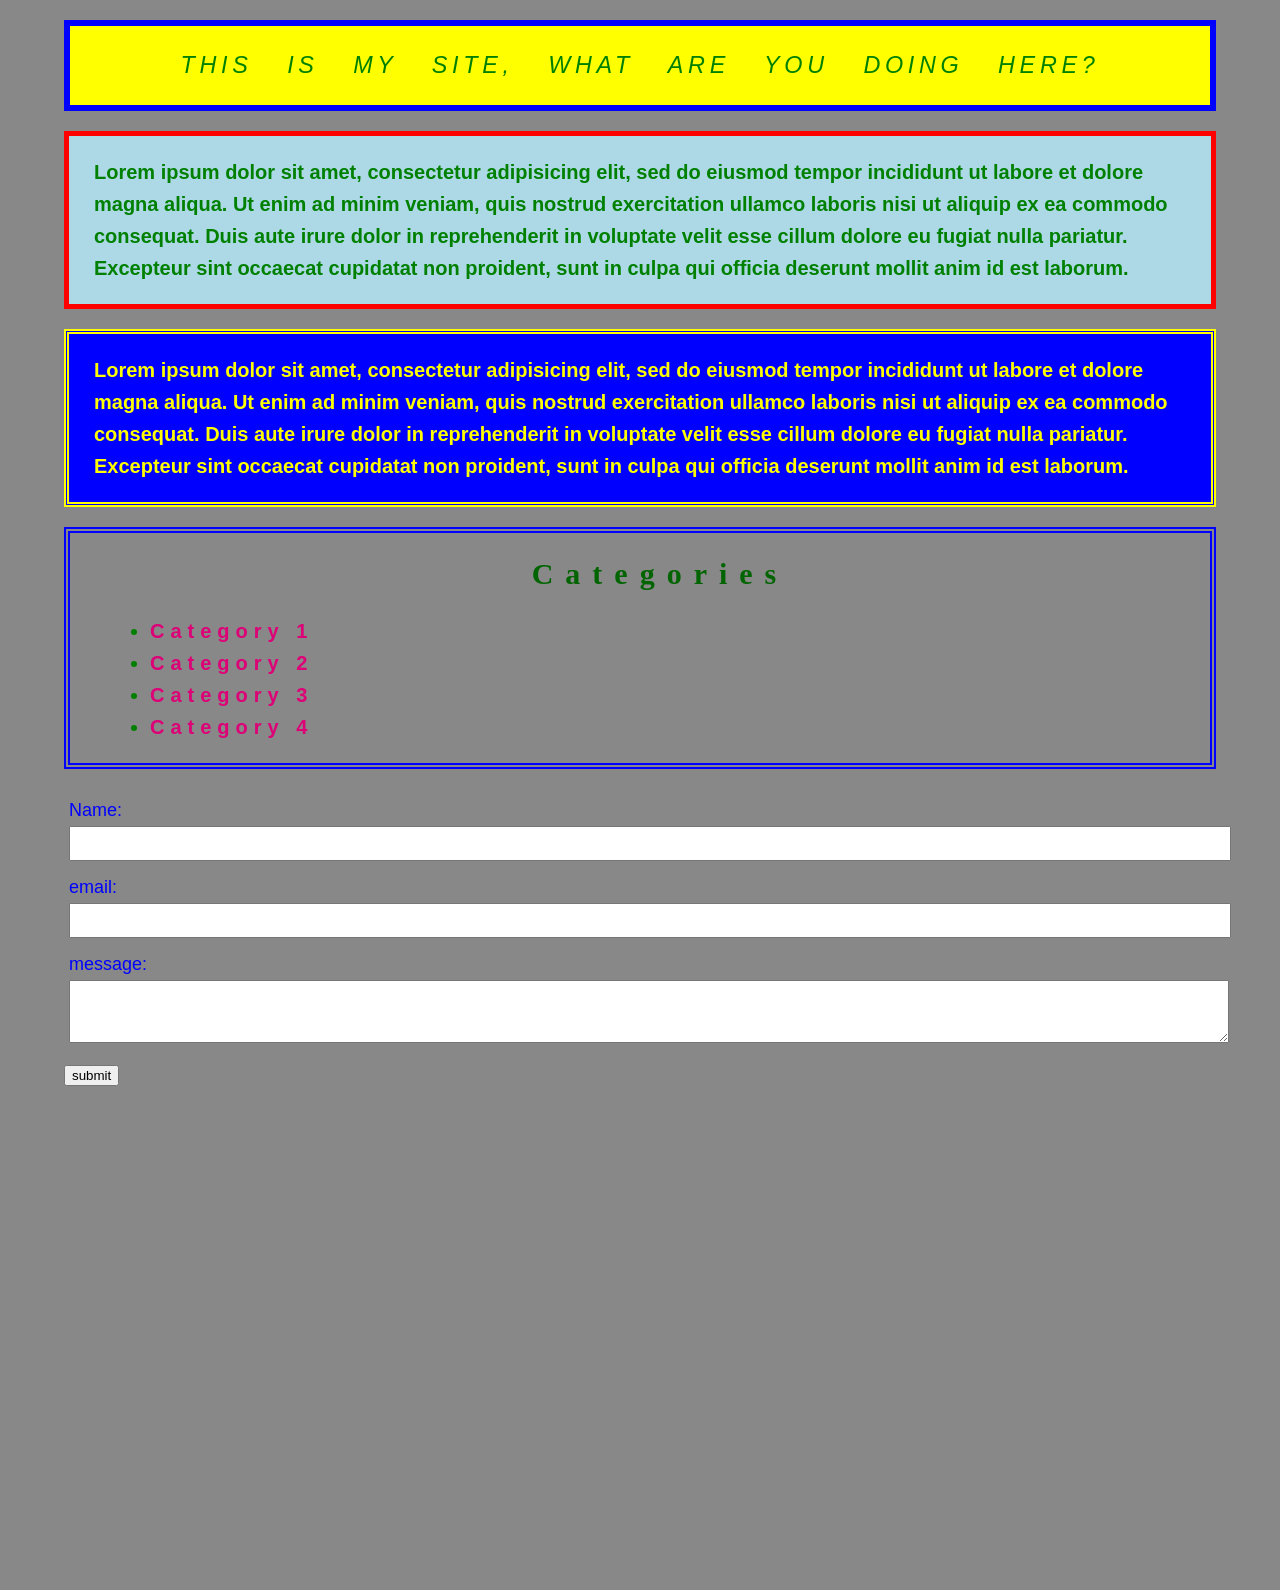
<file: PROGRAMS/HTML-CSS-JS/temp1.html>
<!DOCTYPE html>
<html>
<head>
	<title>My First attempt to learn CSS</title>
	<link rel="stylesheet" type="text/css" href="css/temp1.css">
</head>
<body>
	<div class="container">
	<div class="box-2">
		<h3>This is my site, what are you doing here?</h3>
	</div>
		<div class="box-1">
		<p>
					Lorem ipsum dolor sit amet, consectetur adipisicing elit, sed do eiusmod
			tempor incididunt ut labore et dolore magna aliqua. Ut enim ad minim veniam,
			quis nostrud exercitation ullamco laboris nisi ut aliquip ex ea commodo
			consequat. Duis aute irure dolor in reprehenderit in voluptate velit esse
			cillum dolore eu fugiat nulla pariatur. Excepteur sint occaecat cupidatat non
			proident, sunt in culpa qui officia deserunt mollit anim id est laborum.
		</p>
	</div>
	<div class="box-3">
		<p>
					Lorem ipsum dolor sit amet, consectetur adipisicing elit, sed do eiusmod
			tempor incididunt ut labore et dolore magna aliqua. Ut enim ad minim veniam,
			quis nostrud exercitation ullamco laboris nisi ut aliquip ex ea commodo
			consequat. Duis aute irure dolor in reprehenderit in voluptate velit esse
			cillum dolore eu fugiat nulla pariatur. Excepteur sint occaecat cupidatat non
			proident, sunt in culpa qui officia deserunt mollit anim id est laborum.
		</p>
	</div>
	<div class="category">
		<h2>Categories</h2>
		<ul>
			<li><a href="#">Category 1</a></li>
			<li><a href="#">Category 2</a></li>
			<li><a href="#">Category 3</a></li>
			<li><a href="#">Category 4</a></li>
		</ul>
	</div>
	<form class="my-form">
		<div class="form-group">
			<label>Name: </label>
			<input type="text" name="name">
		</div>
		<div class="form-group">
			<label>email: </label>
			<input type="email" name="name">
		</div>
		<div class="form-group">
			<label>message: </label>
			<textarea name="message"></textarea>
		</div>
		<input class="button" type="submit" value="submit" name="submit">
	</form>
	<div style="margin-top: 500px;"></div>
</body>
</html>
</file>
<file: PROGRAMS/HTML-CSS-JS/css/temp1.css>
body{
	color:green;
	background:#888;
	font:bold 20px sans-serif;
	line-height: 1.6em;
	margin: 0;

}

.box-2 h3{
	text-align: center;
	font-weight: 400;
	font-style: italic;
	/*text-decoration: underline;*/
	text-transform: uppercase; 	
	letter-spacing: 0.2em;
	word-spacing: 1em;
}

.container{
	width: 90%;
	margin:auto;
}

.box-2{
	background: yellow;
	border:6px blue solid;
	margin-top: 20px;
}

.box-1{
	background: lightblue;
	color: green;
	border: 5px red solid;
	padding-left: 25px;
	padding-right: 25px;
	margin-top: 20px;
}
.box-3{
	background: blue;
	color: yellow;
	border: 5px yellow double;
	padding-left: 25px;
	padding-right: 25px;
	margin-top: 20px;
}
a{
	text-decoration: none;
	color: #dd0077;
}
a:hover{
	text-decoration: underline;
}

.category{
	margin-bottom: 20px;
	padding-left: 40px;
	border:6px blue double; 
	margin-top: 20px;
	letter-spacing: 0.3em;
	list-style: none;
}

.category h2{
	font-family: george;
	font-weight: 800;
	color: darkgreen;
	letter-spacing: 0.4em;
	text-align: center;
}

.my-form{
	color: blue;
	font-weight: 20;
	font-size: 18px;
}

.my-form .form-group{
	padding: 5px;

}
.form-group label{
	display: block;
}

.form-group input{
	padding:8px;
	width: 100%;
}

.form-group textarea{
	width: 100%;
	padding: 8px;
	height: 45px;
}
</file>
